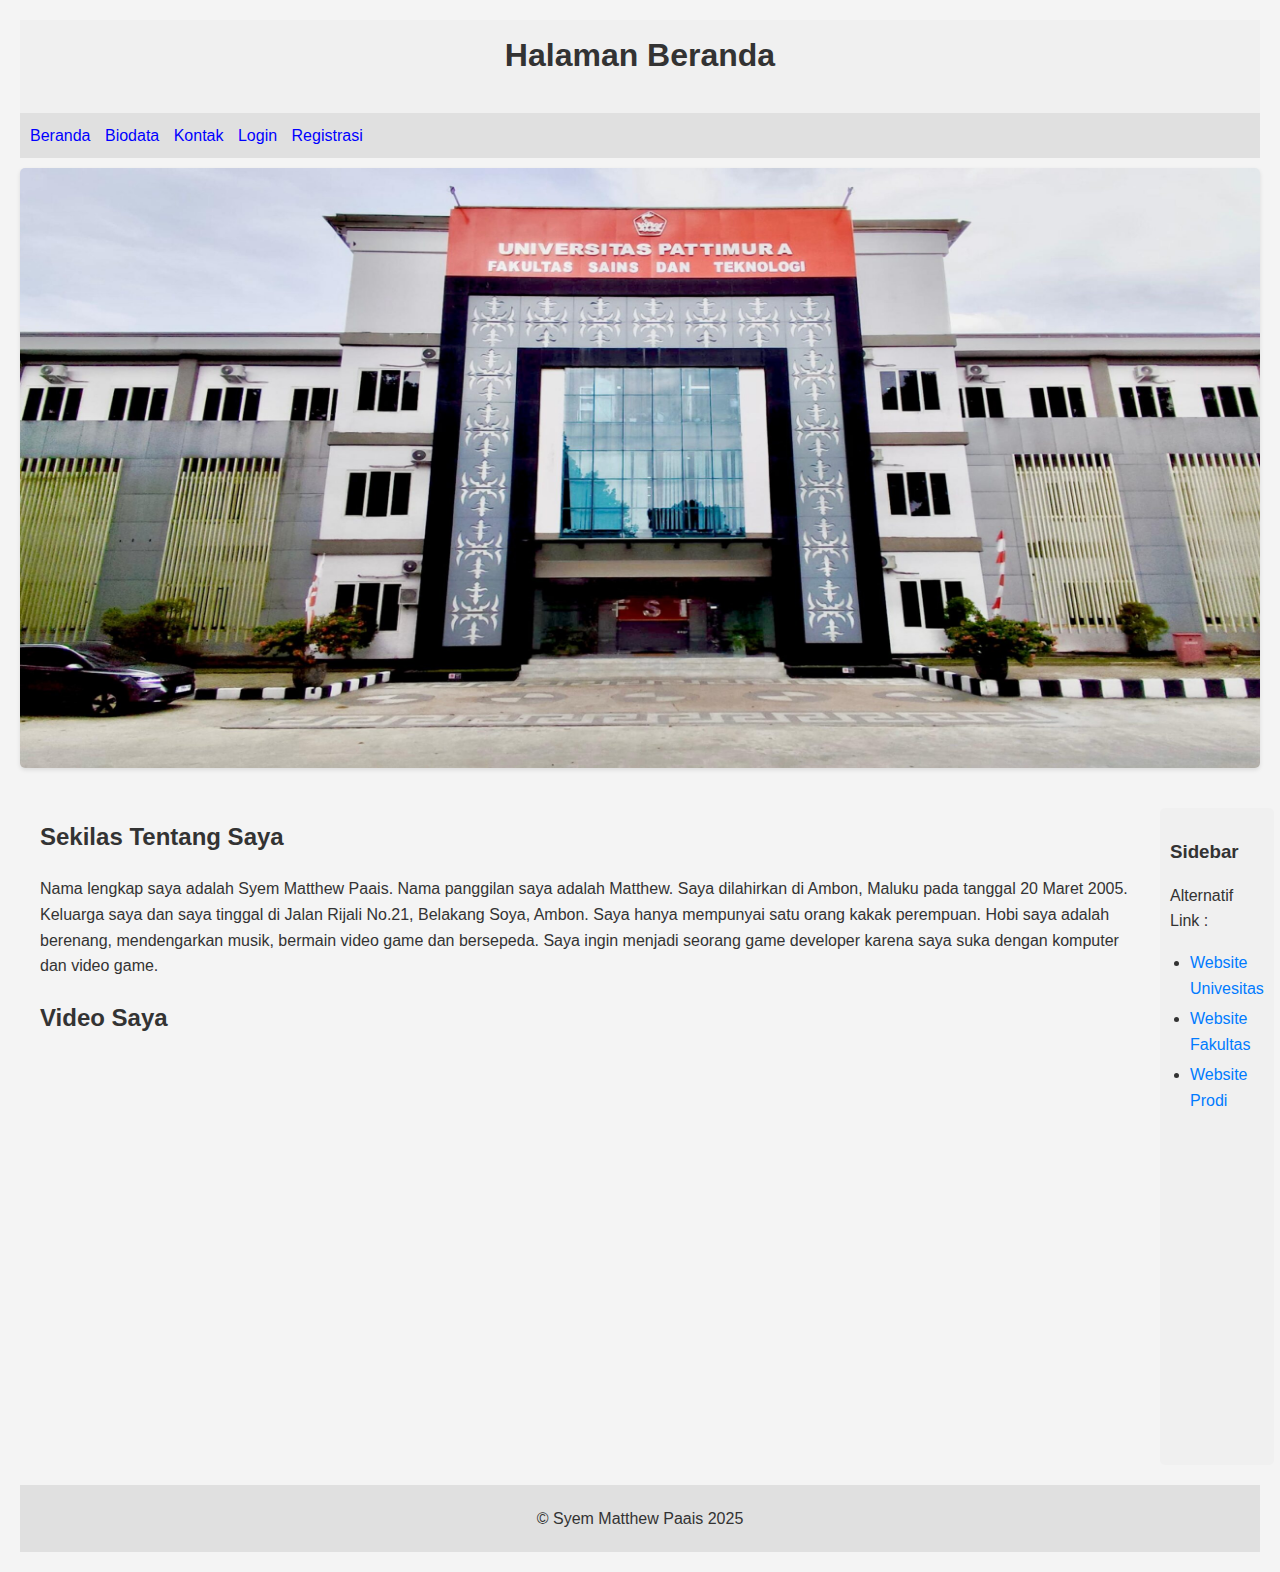
<file: index.html>
<!DOCTYPE html>

<html>

<head>

    <meta charset="UTF-8">
    <title>Beranda</title>
    <link rel="stylesheet" href="css/style.css">
    
    <style>
        body {
            font-family: 'Poppins', sans-serif;
            line-height: 1.6;
            margin: 20px;
            background-color: #f4f4f4;
            color: #333;
        }

        nav {
            background-color: #e0e0e0;
            padding: 10px;

        }

        nav ul {
            list-style-type: none;
            margin: 0;
            padding: 0;

        }

        nav li {
            display: inline;
            margin-right: 10px;

        }

        nav a {
            text-decoration: none;
            color: blue;

        }

        aside {
            flex: 1;
            background-color: #f0f0f0;
            padding: 10px;
            border-radius: 5px;
            box-shadow: 0 2px 4px rgba(0, 0, 0, 0,1);
            margin-top: 10px;

        }

        aside h3 {
            color: #333;
            margin-bottom: 10px;

        }

        aside ul {
            list-style-type: disc;
            padding-left: 20px;

        }

        aside li {
            margin-bottom: 5px;

        }

        aside a {
            text-decoration: none;
            color: #007BFF;

        }

        header h1 {
            margin-top: 0;

        }
        
        img {
            display: block;
            max-width: 100%;
            height: auto;
            margin: 10px auto;
            border-radius: 5px;
            box-shadow: 0 2px 4px rgba(0, 0, 0, 0.1);

        }

    </style>

</head>

<body>
    
    <header style="background-color: #f0f0f0; padding: 10px; text-align: center;">
        <h1>Halaman Beranda</h1>
    </header>
        

    <nav style="background-color: #e0e0e0; padding: 10px;">
        <ul style="list-style-type: none; margin: 0; padding: 0;">
            <li style="display: inline; margin-right: 10px;"><a href="index.html">Beranda</a></li>
            <li style="display: inline; margin-right: 10px;"><a href="biodata.html">Biodata</a></li>
            <li style="display: inline; margin-right: 10px;"><a href="kontak.html">Kontak</a></li>
            <li style="display: inline; margin-right: 10px;"><a href="login.html">Login</a></li>
            <li style="display: inline; margin-right: 10px;"><a href="register.html">Registrasi</a></li>
        </ul>
    </nav>

    <img src="/Tugas 2 Pemograman Web/img/banner0.jpg" style="width: 100%; height: 600px;">

    <div style="display: flex; padding: 20px;">

        <div style="flex: 3; padding-right: 20px;">

            <h2>Sekilas Tentang Saya</h2>
            <p>Nama lengkap saya adalah Syem Matthew Paais. Nama panggilan saya adalah Matthew. Saya dilahirkan di Ambon, Maluku pada tanggal 20 Maret 2005. Keluarga saya dan saya tinggal di Jalan Rijali No.21, Belakang Soya, Ambon. Saya hanya mempunyai satu orang kakak perempuan. Hobi saya adalah berenang, mendengarkan musik, bermain video game dan bersepeda. Saya ingin menjadi seorang game developer karena saya suka dengan komputer dan video game.</p>

            <h2>Video Saya</h2>
            <iframe width="1100" height="400" src="https://www.youtube.com/embed/9h765-grQUU?si=UQcD66m0NTTKRu96" title="YouTube video player" frameborder="0" allow="accelerometer; autoplay; clipboard-write; encrypted-media; gyroscope; picture-in-picture; web-share" referrerpolicy="strict-origin-when-cross-origin" allowfullscreen></iframe>

        </div>

        <aside style="flex: 1; background-color: #f0f0f0; padding: 10px;">
            <h3>Sidebar</h3>
            <p>Alternatif Link :</p>
            <ul>
                <li><a href="https://unpatti.ac.id/" target="_blank">Website Univesitas</a></li>
                <li><a href="https://fst.unpatti.ac.id/" target="_blank">Website Fakultas</a></li>
                <li><a href="https://ilkom.fst.unpatti.ac.id/" target="_blank">Website Prodi</a></li>
            </ul>
        </aside>

    </div>

    <footer style="background-color: #e0e0e0; padding: 5px; text-align: center;">
        <p>&copy; Syem Matthew Paais 2025</p>
    </footer>

</body>

</html>
</file>
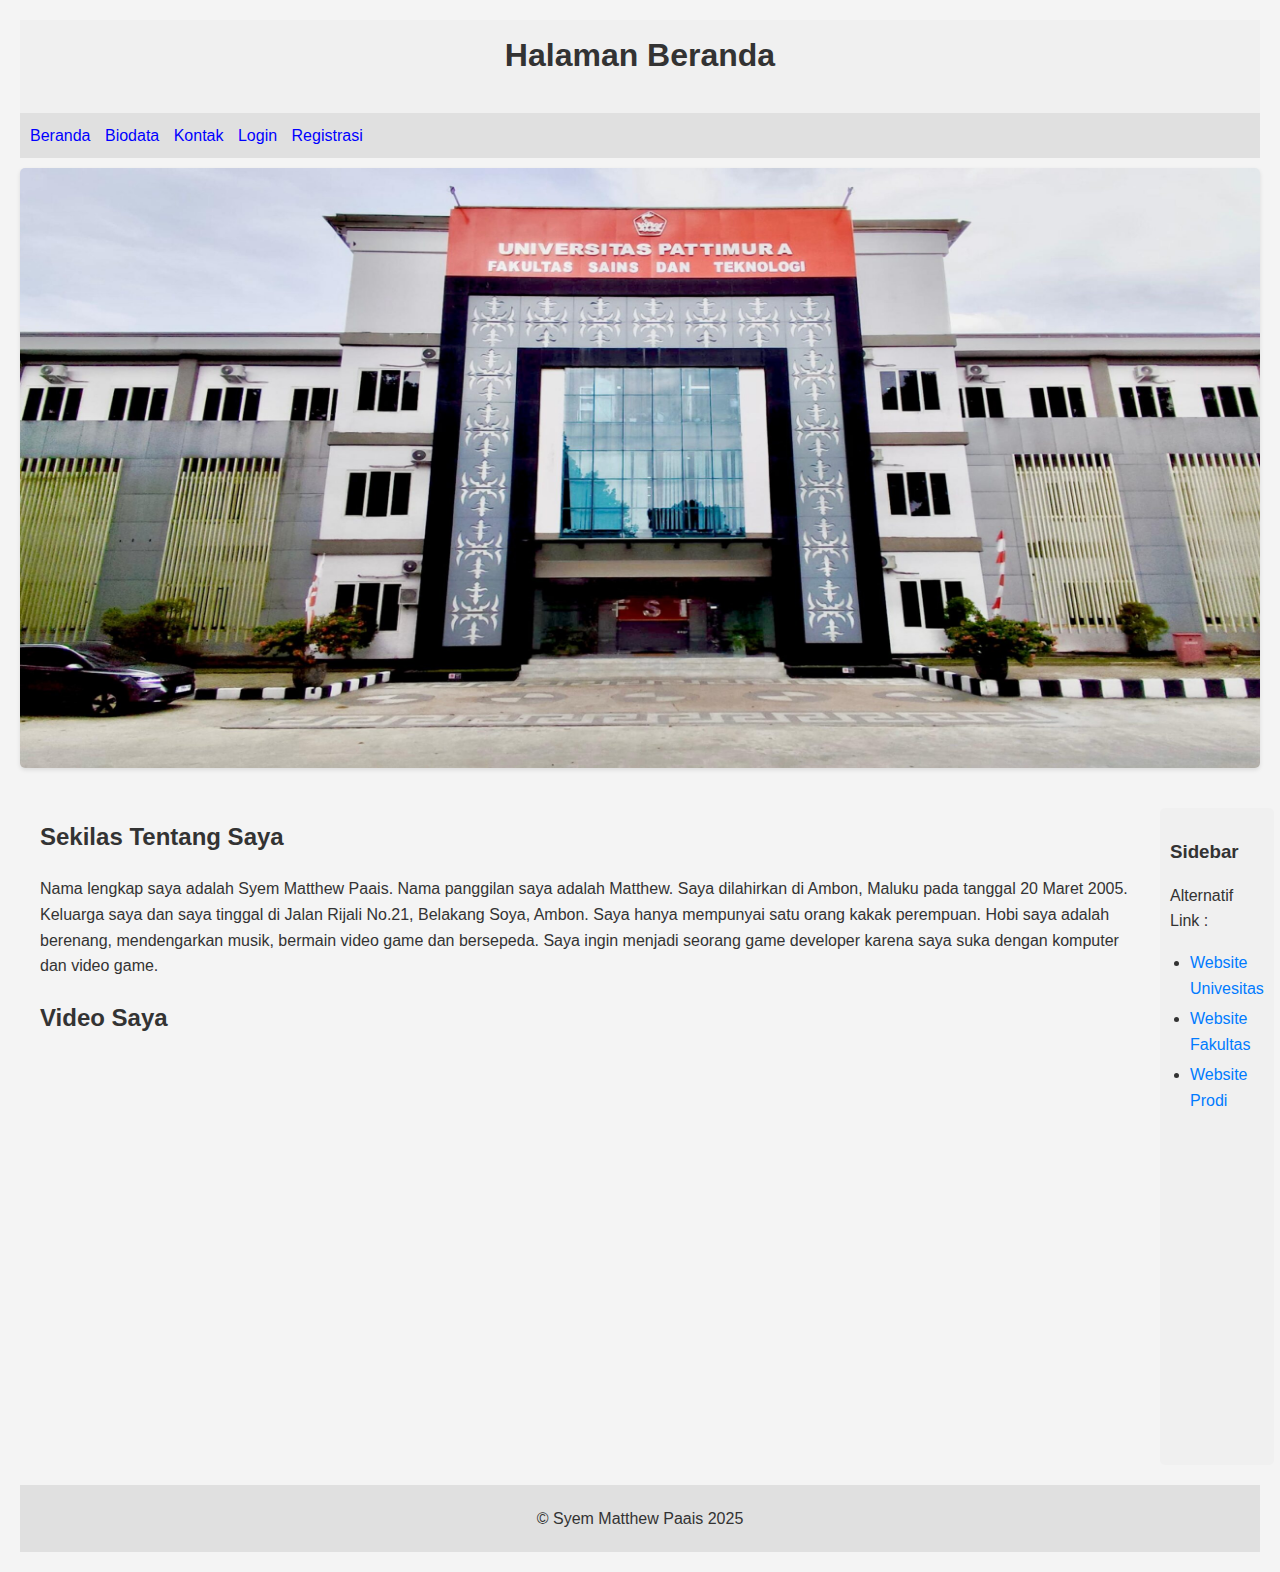
<file: Tugas 2 Pemograman Web/index.html>
<!DOCTYPE html>

<html>

<head>

    <meta charset="UTF-8">
    <title>Beranda</title>
    <link rel="stylesheet" href="css/style.css">
    
    <style>
        body {
            font-family: 'Poppins', sans-serif;
            line-height: 1.6;
            margin: 20px;
            background-color: #f4f4f4;
            color: #333;
        }

        nav {
            background-color: #e0e0e0;
            padding: 10px;

        }

        nav ul {
            list-style-type: none;
            margin: 0;
            padding: 0;

        }

        nav li {
            display: inline;
            margin-right: 10px;

        }

        nav a {
            text-decoration: none;
            color: blue;

        }

        aside {
            flex: 1;
            background-color: #f0f0f0;
            padding: 10px;
            border-radius: 5px;
            box-shadow: 0 2px 4px rgba(0, 0, 0, 0,1);
            margin-top: 10px;

        }

        aside h3 {
            color: #333;
            margin-bottom: 10px;

        }

        aside ul {
            list-style-type: disc;
            padding-left: 20px;

        }

        aside li {
            margin-bottom: 5px;

        }

        aside a {
            text-decoration: none;
            color: #007BFF;

        }

        header h1 {
            margin-top: 0;

        }
        
        img {
            display: block;
            max-width: 100%;
            height: auto;
            margin: 10px auto;
            border-radius: 5px;
            box-shadow: 0 2px 4px rgba(0, 0, 0, 0.1);

        }

    </style>

</head>

<body>
    
    <header style="background-color: #f0f0f0; padding: 10px; text-align: center;">
        <h1>Halaman Beranda</h1>
    </header>
        

    <nav style="background-color: #e0e0e0; padding: 10px;">
        <ul style="list-style-type: none; margin: 0; padding: 0;">
            <li style="display: inline; margin-right: 10px;"><a href="index.html">Beranda</a></li>
            <li style="display: inline; margin-right: 10px;"><a href="biodata.html">Biodata</a></li>
            <li style="display: inline; margin-right: 10px;"><a href="kontak.html">Kontak</a></li>
            <li style="display: inline; margin-right: 10px;"><a href="login.html">Login</a></li>
            <li style="display: inline; margin-right: 10px;"><a href="register.html">Registrasi</a></li>
        </ul>
    </nav>

    <img src="/Tugas 2 Pemograman Web/img/banner0.jpg" style="width: 100%; height: 600px;">

    <div style="display: flex; padding: 20px;">

        <div style="flex: 3; padding-right: 20px;">

            <h2>Sekilas Tentang Saya</h2>
            <p>Nama lengkap saya adalah Syem Matthew Paais. Nama panggilan saya adalah Matthew. Saya dilahirkan di Ambon, Maluku pada tanggal 20 Maret 2005. Keluarga saya dan saya tinggal di Jalan Rijali No.21, Belakang Soya, Ambon. Saya hanya mempunyai satu orang kakak perempuan. Hobi saya adalah berenang, mendengarkan musik, bermain video game dan bersepeda. Saya ingin menjadi seorang game developer karena saya suka dengan komputer dan video game.</p>

            <h2>Video Saya</h2>
            <iframe width="1100" height="400" src="https://www.youtube.com/embed/WpV43uAExqI?si=OhEhB_6_oEGVOVtJ" title="YouTube video player" frameborder="0" allow="accelerometer; autoplay; clipboard-write; encrypted-media; gyroscope; picture-in-picture; web-share" referrerpolicy="strict-origin-when-cross-origin" allowfullscreen></iframe>

        </div>

        <aside style="flex: 1; background-color: #f0f0f0; padding: 10px;">
            <h3>Sidebar</h3>
            <p>Alternatif Link :</p>
            <ul>
                <li><a href="https://unpatti.ac.id/" target="_blank">Website Univesitas</a></li>
                <li><a href="https://fst.unpatti.ac.id/" target="_blank">Website Fakultas</a></li>
                <li><a href="https://ilkom.fst.unpatti.ac.id/" target="_blank">Website Prodi</a></li>
            </ul>
        </aside>

    </div>

    <footer style="background-color: #e0e0e0; padding: 5px; text-align: center;">
        <p>&copy; Syem Matthew Paais 2025</p>
    </footer>

</body>

</html>
</file>
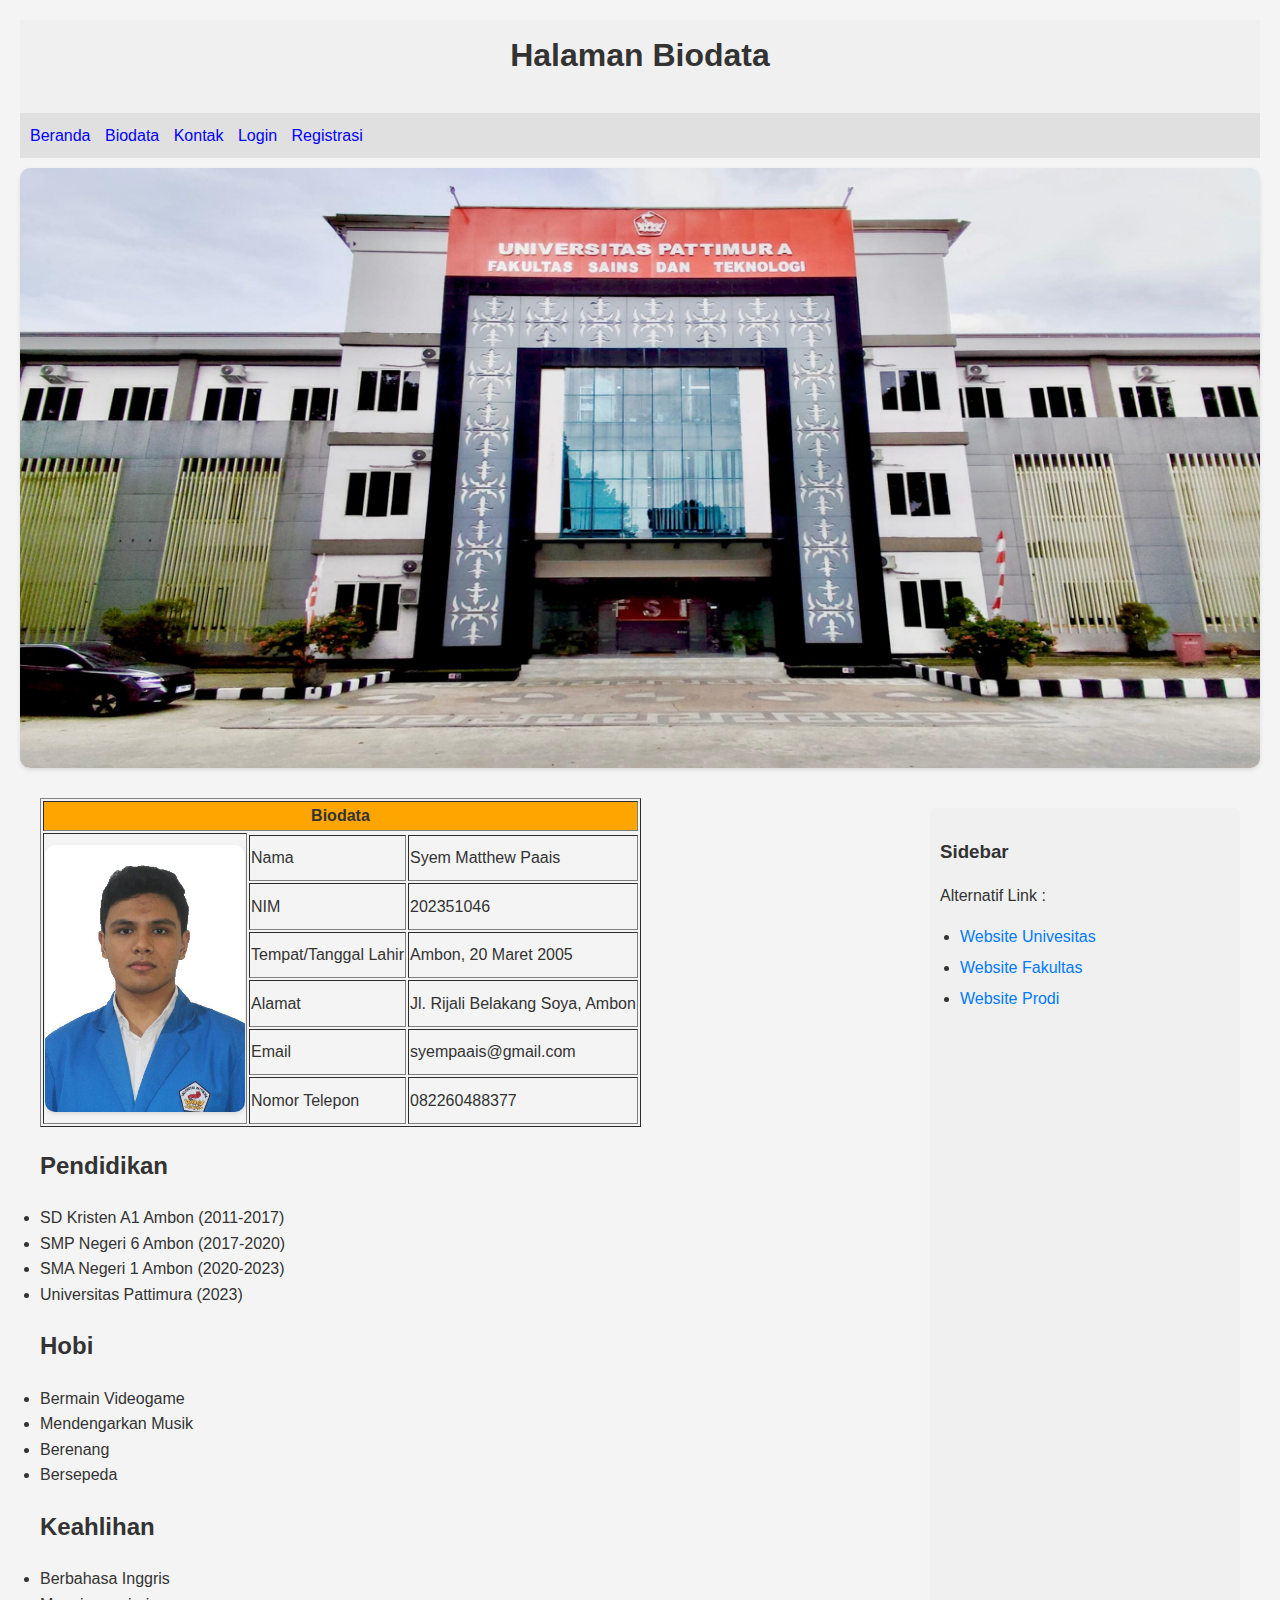
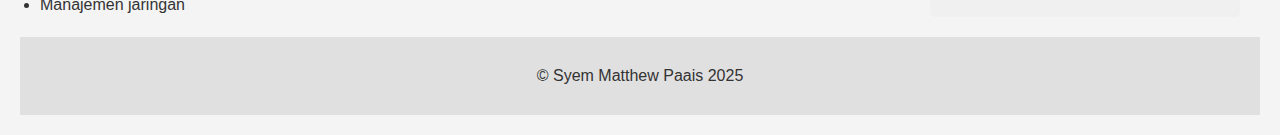
<file: biodata.html>
<!DOCTYPE html>

<html>

<head>
    
    <meta charset="UTF-8">
    <title>Biodata</title>
    <link rel="stylesheet" href="css/style.css">

</head>

<body>

    <header style="background-color: #f0f0f0; padding: 10px; text-align: center;">
    <h1>Halaman Biodata</h1>
    </header>

    <nav style="background-color: #e0e0e0; padding: 10px;">
        <ul style="list-style-type: none; margin: 0; padding: 0;">
            <li style="display: inline; margin-right: 10px;"><a href="index.html">Beranda</a></li>
            <li style="display: inline; margin-right: 10px;"><a href="biodata.html">Biodata</a></li>
            <li style="display: inline; margin-right: 10px;"><a href="kontak.html">Kontak</a></li>
            <li style="display: inline; margin-right: 10px;"><a href="login.html">Login</a></li>
            <li style="display: inline; margin-right: 10px;"><a href="register.html">Registrasi</a></li>
        </ul>
    </nav>

    <img src="/Tugas 2 Pemograman Web/img/banner0.jpg" width="100%" height="600px" style="margin-top: 10px;">

    <div style="display: flex; padding: 20px;">
        <div class="content" style="flex: 3; padding-right: 20px;">

            <table border="1">
                <thead>
                    <tr>
                        <th colspan="3" bgcolor="orange"> Biodata </th>
                    </tr>
                    
                </thead>

                <tbody>
                    <tr>
                        <td rowspan="7"><img src="/Tugas 2 Pemograman Web/img/profile0.jpg"
                        width="200" alt="Foto Profile" /> </td>
                    </tr>
                    <tr>
                        <td>Nama</td>
                        <td>Syem Matthew Paais</td>
                    </tr>
                    <tr>
                        <td>NIM</td>
                        <td>202351046</td>
                    </tr>
                    <tr>
                        <td>Tempat/Tanggal Lahir</td>
                        <td>Ambon, 20 Maret 2005</td>
                    </tr>
                    <tr>
                        <td>Alamat</td>
                        <td>Jl. Rijali Belakang Soya, Ambon</td>
                    </tr>
                    <tr>
                        <td>Email</td>
                        <td>syempaais@gmail.com</td>
                    </tr>
                    <tr>
                        <td>Nomor Telepon</td>
                        <td>082260488377</td>
                    </tr>
                </tbody>

            </table>


            <h2>Pendidikan</h2>

                <li>SD Kristen A1 Ambon (2011-2017)</li>
                <li>SMP Negeri 6 Ambon (2017-2020)</li>
                <li>SMA Negeri 1 Ambon (2020-2023)</li>
                <li>Universitas Pattimura (2023)</li>


            <h2>Hobi</h2>

                <li>Bermain Videogame</li>
                <li>Mendengarkan Musik</li>
                <li>Berenang</li>
                <li>Bersepeda</li>


            <h2>Keahlihan</h2>
            
                <li>Berbahasa Inggris</li>
                <li>Manajemen jaringan</li>

        </div>
        
        <aside style="flex: 1; background-color: #f0f0f0; padding: 10px;">
            <h3>Sidebar</h3>
            <p>Alternatif Link :</p>
            <ul>
                <li><a href="https://unpatti.ac.id/" target="_blank">Website Univesitas</a></li>
                <li><a href="https://fst.unpatti.ac.id/" target="_blank">Website Fakultas</a></li>
                <li><a href="https://ilkom.fst.unpatti.ac.id/" target="_blank">Website Prodi</a></li>
            </ul>
        </aside>
        
    </div>



    <footer style="background-color: #e0e0e0; padding: 10px; text-align: center;">
        <p>&copy; Syem Matthew Paais 2025 </p>
    </footer> 
    
</body>

</html>
</file>
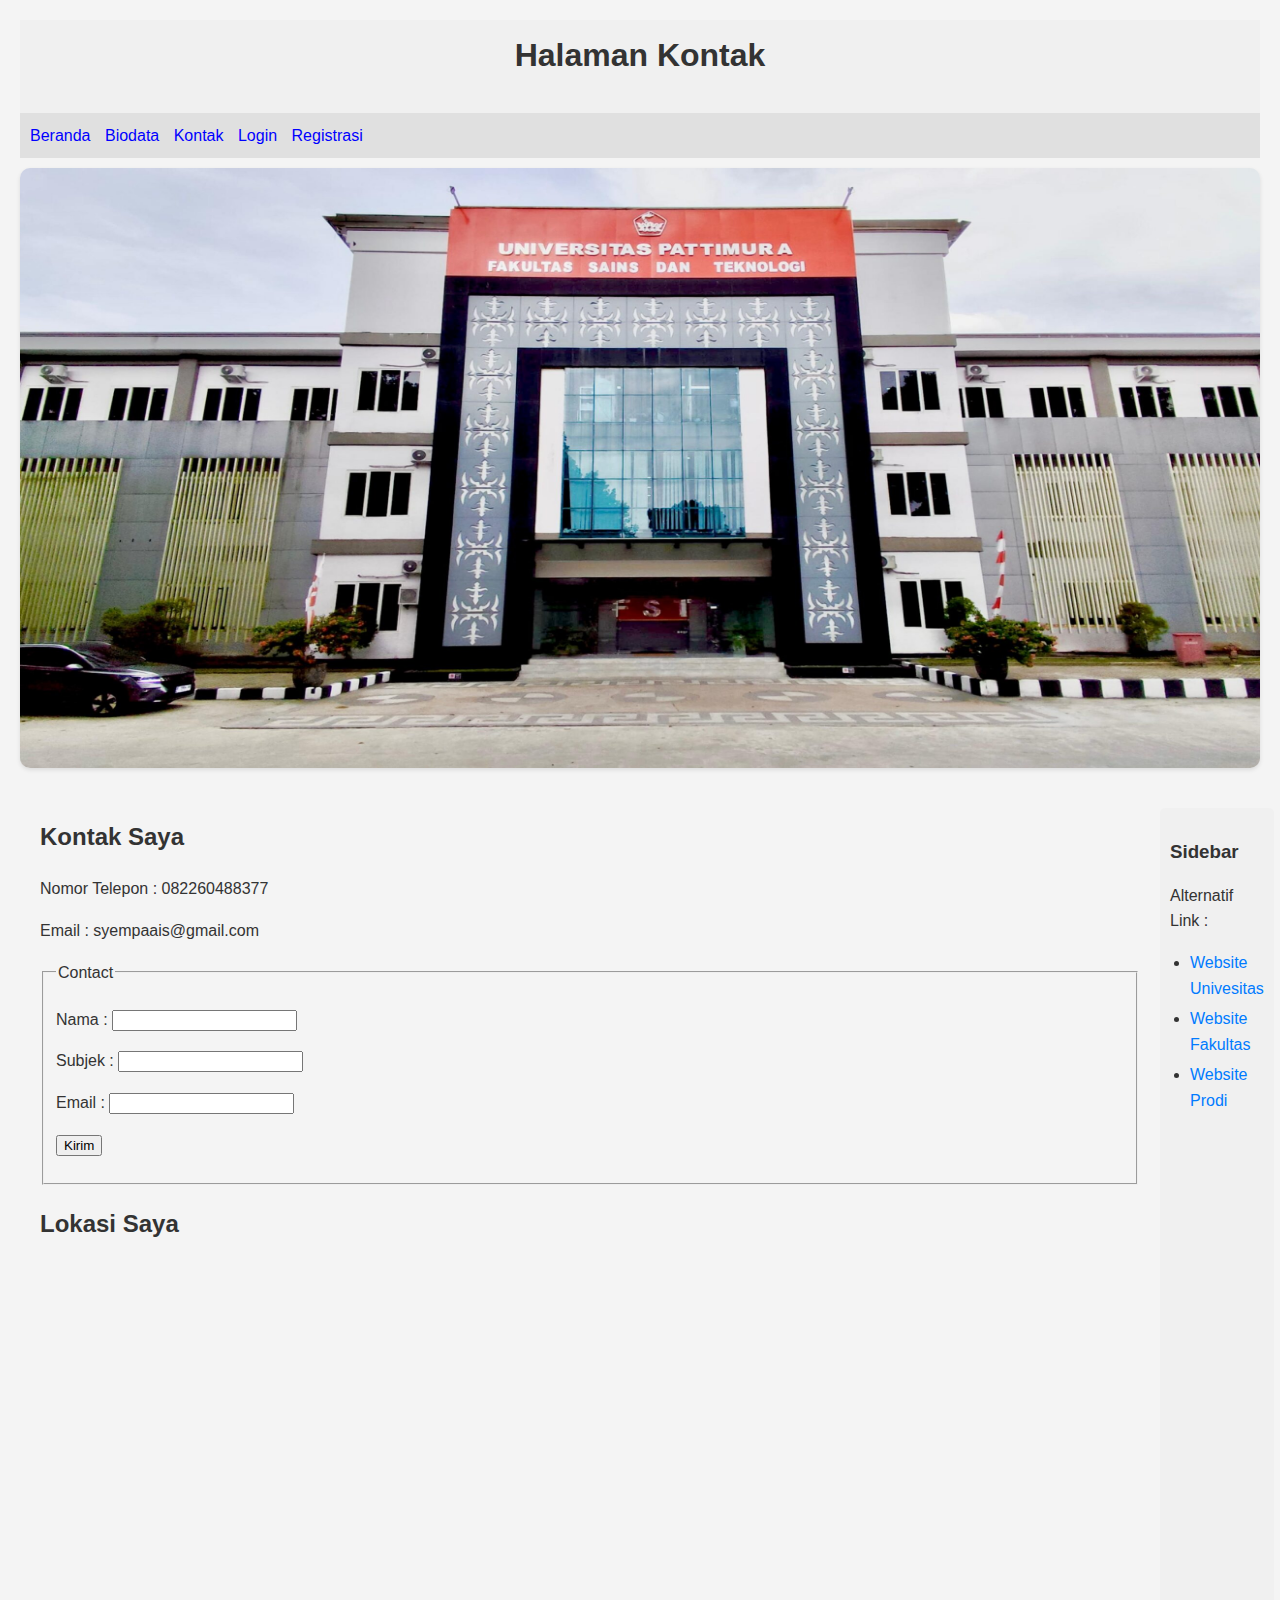
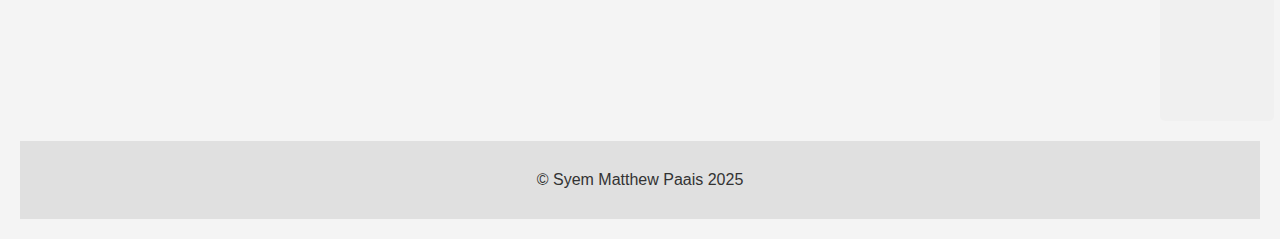
<file: kontak.html>
<!DOCTYPE html>

<html>

<head>
    <meta charset="UTF-8">
    <title>Kontak</title>
    <link rel="stylesheet" href="css/style.css">
</head>

<body>

    <header style="background-color: #f0f0f0; padding: 10px; text-align: center;">
        <h1>Halaman Kontak</h1>
    </header>

    <nav style="background-color: #e0e0e0; padding: 10px;">
        <ul style="list-style-type: none; margin: 0; padding: 0;">
            <li style="display: inline; margin-right: 10px;"><a href="index.html">Beranda</a></li>
            <li style="display: inline; margin-right: 10px;"><a href="biodata.html">Biodata</a></li>
            <li style="display: inline; margin-right: 10px;"><a href="kontak.html">Kontak</a></li>
            <li style="display: inline; margin-right: 10px;"><a href="login.html">Login</a></li>
            <li style="display: inline; margin-right: 10px;"><a href="register.html">Registrasi</a></li>
        </ul>
    </nav>

    <img src="/Tugas 2 Pemograman Web/img/banner0.jpg" width="100%" height="600px" style="margin-top: 10px;">

    <div style="display: flex; padding: 20px;">
        <div style="flex: 3; padding-right: 20px;">
            <h2>Kontak Saya</h2>
            <p>Nomor Telepon : 082260488377</p>
            <p>Email : syempaais@gmail.com</p>

            <form id="contactForm">
                <fieldset>

                <legend>Contact</legend> 

                <p>
                    <label>Nama :</label>
                    <input type="text" name="name" id="name">
                </p>

                <p>
                    <label>Subjek :</label>
                    <input type="text" name="subject" id="subject">
                </p>

                <p>
                    <label>Email :</label>
                    <input type="text" name="email" id="email">
                </p>

                <p>
                    <button type="button" onclick="sendMessage();">Kirim</button>
                </p>

                </fieldset>
            </form>

            <h2>Lokasi Saya</h2>
            <iframe src="https://www.google.com/maps/embed?pb=!1m17!1m12!1m3!1d4054.109769972098!2d128.18606807505606!3d-3.693785996280184!2m3!1f0!2f0!3f0!3m2!1i1024!2i768!4f13.1!3m2!1m1!2zM8KwNDEnMzcuNiJTIDEyOMKwMTEnMTkuMSJF!5e1!3m2!1sen!2sid!4v1744192207412!5m2!1sen!2sid" width="1100" height="450" style="border:0;" allowfullscreen="" loading="lazy" referrerpolicy="no-referrer-when-downgrade"></iframe>
            
            
        </div>
        
        <aside style="flex: 1; background-color: #f0f0f0; padding: 10px;">
            <h3>Sidebar</h3>
            <p>Alternatif Link :</p>
            <ul>
                <li><a href="https://unpatti.ac.id/" target="_blank">Website Univesitas</a></li>
                <li><a href="https://fst.unpatti.ac.id/" target="_blank">Website Fakultas</a></li>
                <li><a href="https://ilkom.fst.unpatti.ac.id/" target="_blank">Website Prodi</a></li>
            </ul>
        </aside>
    </div>

    <footer style="background-color: #e0e0e0; padding: 10px; text-align: center;">
        <p>&copy; Syem Matthew Paais 2025</p>
    </footer>

    <script>
        function sendMessage() {
            var name = document.getElementById("name").value;
            var subject = document.getElementById("subject").value;
            var email = document.getElementById("email").value

            alert("Pesan Terkirim!\n\nNama : " + name + "\nSubjek : " + subject + "\nEmail : " + email);

            document.getElementById("name").value = "";
            document.getElementById("subject").value = "";
            document.getElementById("email").value = "";
        }
    </script>

</body>

</html>
</file>
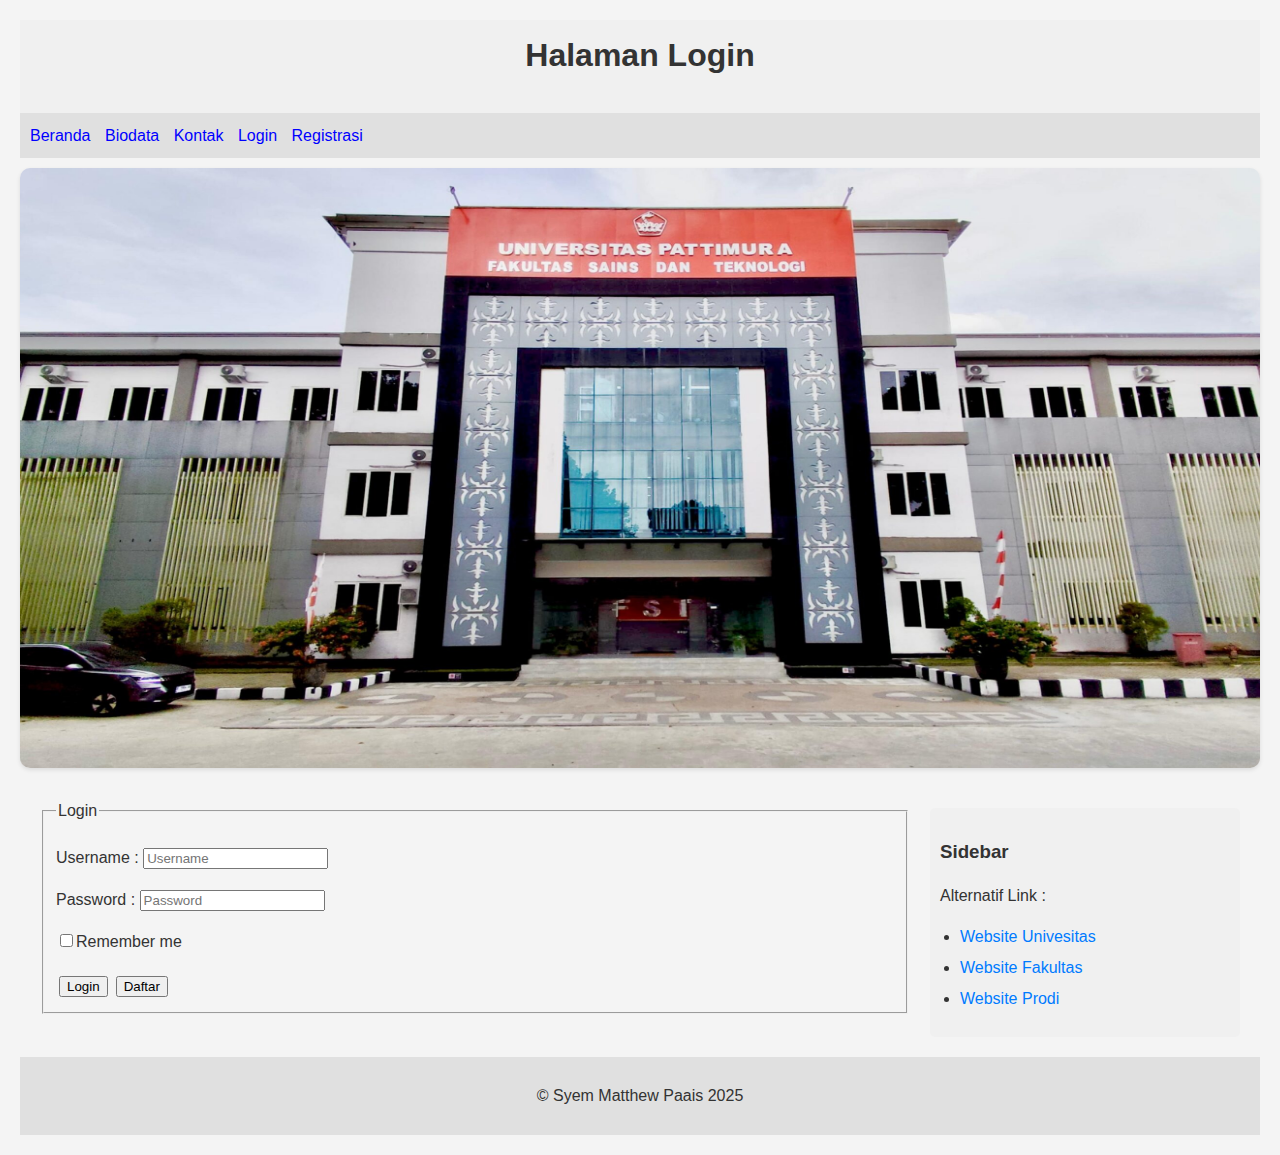
<file: login.html>
<!DOCTYPE html> 

<html>

<head>

    <meta charset="UTF-8">
    <title>Login</title>
    <link rel="stylesheet" href="css/style.css">

</head>

<body>

    <header style="background-color: #f0f0f0; padding: 10px; text-align: center;">
        <h1>Halaman Login</h1>
    </header>

        <nav style="background-color: #e0e0e0; padding: 10px;">
            <ul style="list-style-type: none; margin: 0; padding: 0;">
                <li style="display: inline; margin-right: 10px;"><a href="index.html">Beranda</a></li>
                <li style="display: inline; margin-right: 10px;"><a href="biodata.html">Biodata</a></li>
                <li style="display: inline; margin-right: 10px;"><a href="kontak.html">Kontak</a></li>
                <li style="display: inline; margin-right: 10px;"><a href="login.html">Login</a></li>
                <li style="display: inline; margin-right: 10px;"><a href="register.html">Registrasi</a></li>
            </ul>
        </nav>
    
        <img src="/Tugas 2 Pemograman Web/img/banner0.jpg" width="100%" height="600px" style="margin-top: 10px;">
    
        <div style="display: flex; padding: 20px;">
            <div class="content" style="flex: 3; padding-right: 20px;">

                <form id="LoginForm">

                    <fieldset>
                        <legend>Login</legend>

                        <p>
                            <label>Username :</label>
                            <input type="text" id="username" name="username" placeholder="Username">
                        </p>

                        <p>
                            <label>Password :</label>
                            <input type="password" id="password" name="password" placeholder="Password">
                        </p>

                        <p>
                            <label><input type="checkbox" name="remember" value="remember">Remember me</label>
                        </p>
    
                        <table border="0">
                            <tr>
                                <td><button type="button" onclick="validateLogin();">Login</button></td>
                                <td></td>
                                <td><button type="button" onclick="location.href='register.html'">Daftar</button></td>
                            </tr>
                        </table>
                        
                    </fieldset>

                </form>

            </div>

            <aside style="flex: 1; background-color: #f0f0f0; padding: 10px;">
                <h3>Sidebar</h3>
                <p>Alternatif Link :</p>
                <ul>
                    <li><a href="https://unpatti.ac.id/" target="_blank">Website Univesitas</a></li>
                    <li><a href="https://fst.unpatti.ac.id/" target="_blank">Website Fakultas</a></li>
                    <li><a href="https://ilkom.fst.unpatti.ac.id/" target="_blank">Website Prodi</a></li>
                </ul>
            </aside>

        </div>

        <footer style="background-color: #e0e0e0; padding: 10px; text-align: center;">
            <p>&copy; Syem Matthew Paais 2025</p>
        </footer>

        <script>
        
            function validateLogin() {
        
                var username = document.getElementById("username").value;
                var password = document.getElementById("password").value;
        
                if (username === "user" && password === "user") {
                    window.location.href = "https://siakad.unpatti.ac.id/gate/menu"; 
                } 
                
                else {
                        
                    alert('Username atau Password Salah!');
                }
            }
        
        </script>

    </body>

</html>
</file>
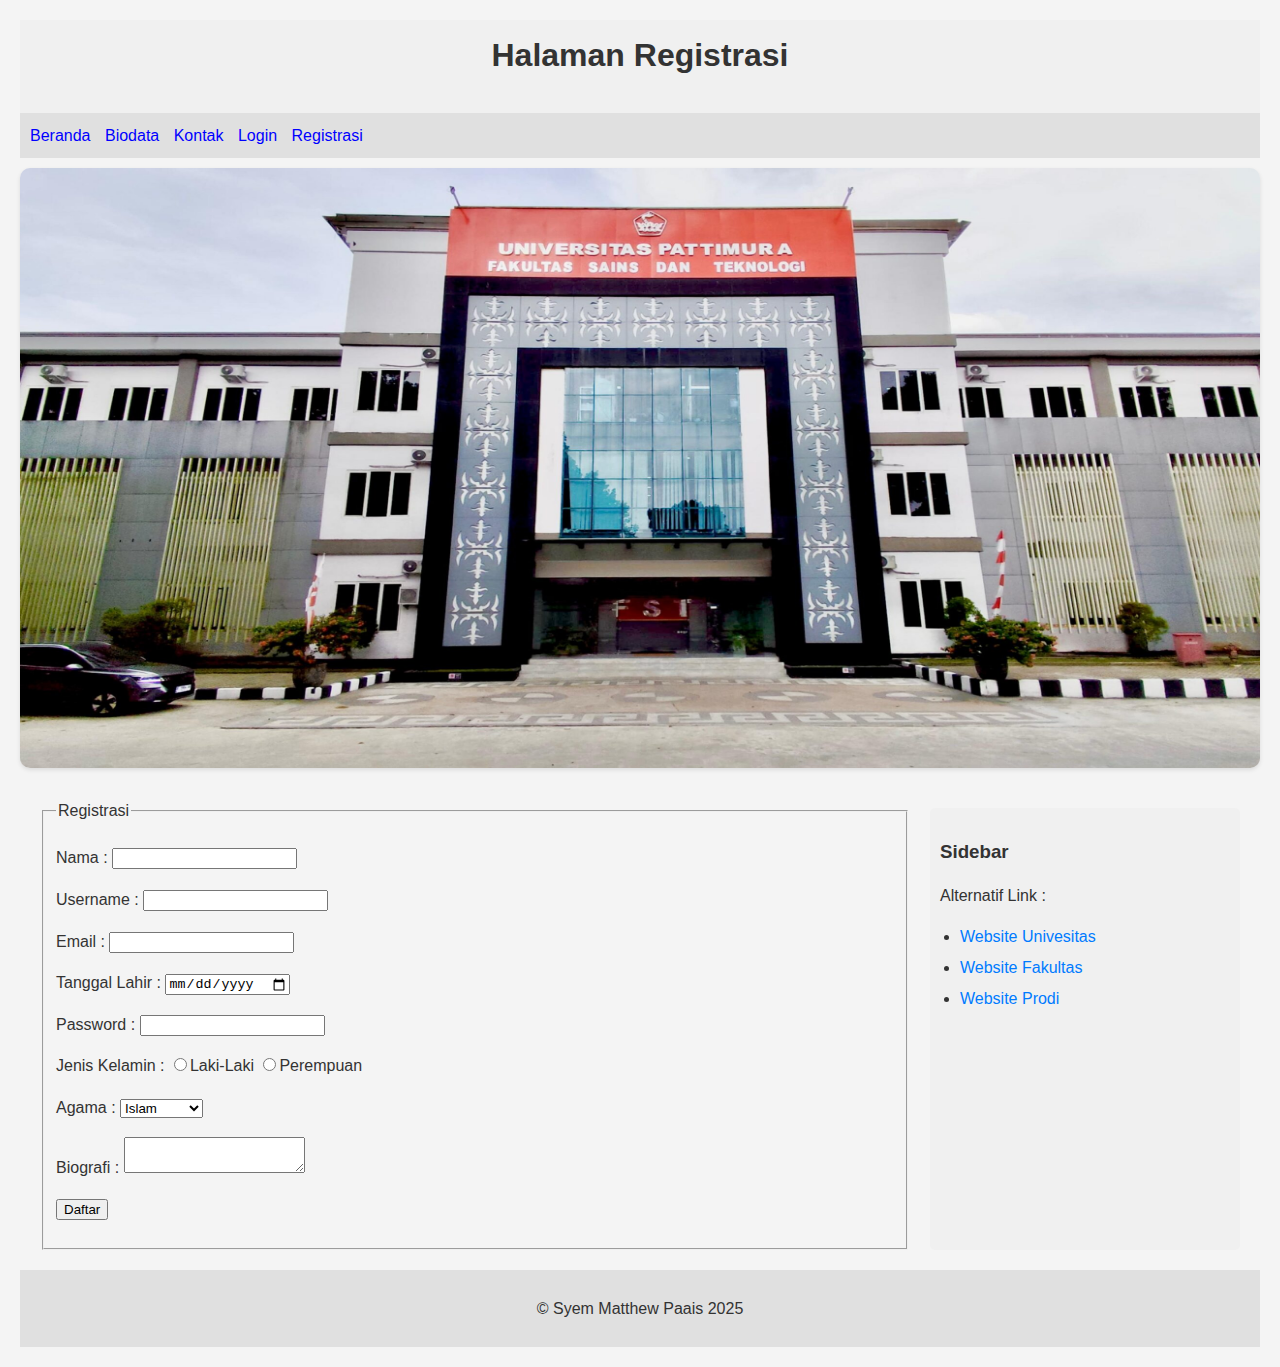
<file: register.html>
<!DOCTYPE html> 

<html>

<head>

    <meta charset="UTF-8">
    <title>Registrasi</title>
    <link rel="stylesheet" href="css/style.css">

</head>

<body>

    <header style="background-color: #f0f0f0; padding: 10px; text-align: center;">
        <h1>Halaman Registrasi</h1>
    </header>

    <nav style="background-color: #e0e0e0; padding: 10px;">
        <ul style="list-style-type: none; margin: 0; padding: 0;">
            <li style="display: inline; margin-right: 10px;"><a href="index.html">Beranda</a></li>
            <li style="display: inline; margin-right: 10px;"><a href="biodata.html">Biodata</a></li>
            <li style="display: inline; margin-right: 10px;"><a href="kontak.html">Kontak</a></li>
            <li style="display: inline; margin-right: 10px;"><a href="login.html">Login</a></li>
            <li style="display: inline; margin-right: 10px;"><a href="register.html">Registrasi</a></li>
        </ul>
    </nav>

    <img src="/Tugas 2 Pemograman Web/img/banner0.jpg" width="100%" height="600px" style="margin-top: 10px;">
    
    <div style="display: flex; padding: 20px;">
        <div style="flex: 3; padding-right: 20px;">

            <form id="registrasiForm">
                <fieldset>
                    <legend>Registrasi</legend>
                    
                    <p>
                        <label>Nama :</label>
                        <input type="text" name="nama" id="nama">
                    </p>

                    <p>
                        <label>Username :</label>
                        <input type="text" name="username" id="username">
                    </p>

                    <p>
                        <label>Email :</label>
                        <input type="text" name="email" id="email">
                    </p>

                    <p>
                        <label>Tanggal Lahir :</label>
                        <input type="date" name="tanggal" id="tanggal">
                    </p>

                    <p>
                        <label>Password :</label>
                        <input type="password" name="password" id="password">
                    </p>

                    <p>
                        <label>Jenis Kelamin :</label>
                        <label><input type="radio" name="jenis_kelamin" value="Laki-Laki" id="Laki-Laki">Laki-Laki</label>
                        <label><input type="radio" name="jenis_kelamin" value="Perempuan" id="Perempuan">Perempuan</label>
                    </p>

                    <p>
                        <label>Agama :</label>
                        <select name="agama" id="agama">
                            <option value="Islam">Islam</option>
                            <option value="Kristen">Kristen</option>
                            <option value="Hindu">Hindu</option>
                            <option value="Buddha">Buddha</option>
                            <option value="Konghucu">Konghucu</option>
                        </select>
                    </p>

                    <p>
                        <label>Biografi :</label>
                        <textarea name="biografi" id="biografi"></textarea>
                    </p>

                    <p>
                        <button type="button" onclick="KonfirmasiRegistrasi();">Daftar</button>
                    </p>

                </fieldset>
            </form>
            
        </div>

        <aside style="flex: 1; background-color: #f0f0f0; padding: 10px;">
            <h3>Sidebar</h3>
            <p>Alternatif Link :</p>
            <ul>
                <li><a href="https://unpatti.ac.id/" target="_blank">Website Univesitas</a></li>
                <li><a href="https://fst.unpatti.ac.id/" target="_blank">Website Fakultas</a></li>
                <li><a href="https://ilkom.fst.unpatti.ac.id/" target="_blank">Website Prodi</a></li>
            </ul>
        </aside>

    </div>

    <footer style="background-color: #e0e0e0; padding: 10px; text-align: center;">
        <p>&copy; Syem Matthew Paais 2025</p>
    </footer>

    <script>

        function KonfirmasiRegistrasi() {
            var nama = document.getElementById("nama").value;
            var username = document.getElementById("username").value;
            var email = document.getElementById("email").value;
            var tanggal = document.getElementById("tanggal").value;
            var password = document.getElementById("password").value;
            var jeniskelamin = document.querySelector('input[name="jenis_kelamin"]:checked');
            var agama = document.getElementById("agama").value;
            var biografi = document.getElementById("biografi").value;
    
            var jeniskelaminValue = jeniskelamin ? jeniskelamin.value : "Tidak Dipilih" ;
    
            var Konfirmasi = 
            "Konfirmasi Registrasi :\n\n" + 
            "Nama : " + nama + "\n" +
            "Username : " + username + "\n" +
            "Email : " + email + "\n" +
            "Tanggal Lahir : " + tanggal + "\n" +
            "Password : " + password + "\n" +
            "Jenis Kelamin : " + jeniskelaminValue + "\n" +
            "Agama : " + agama + "\n" +
            "Biografi : " + biografi;
    
            alert(Konfirmasi);
        }
        </script>

</body>

</html>
</file>
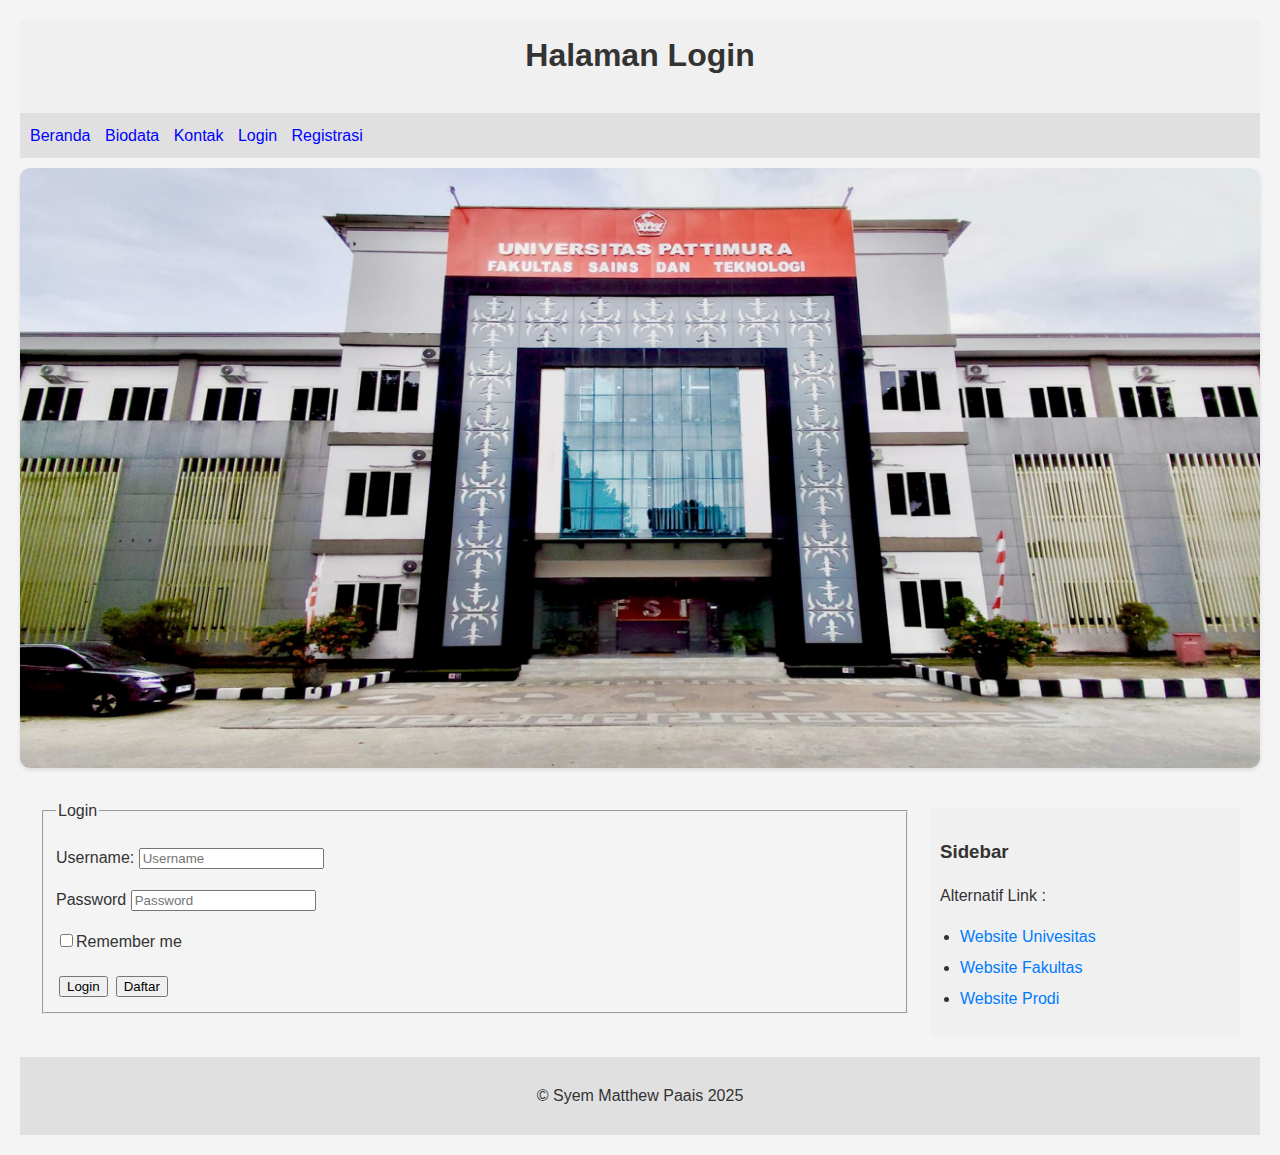
<file: Tugas 2 Pemograman Web/login.html>
<!DOCTYPE html> 

<html>

<head>

    <meta charset="UTF-8">
    <title>Login</title>
    <link rel="stylesheet" href="css/style.css">

</head>

<body>

    <header style="background-color: #f0f0f0; padding: 10px; text-align: center;">
        <h1>Halaman Login</h1>
    </header>

        <nav style="background-color: #e0e0e0; padding: 10px;">
            <ul style="list-style-type: none; margin: 0; padding: 0;">
                <li style="display: inline; margin-right: 10px;"><a href="index.html">Beranda</a></li>
                <li style="display: inline; margin-right: 10px;"><a href="biodata.html">Biodata</a></li>
                <li style="display: inline; margin-right: 10px;"><a href="kontak.html">Kontak</a></li>
                <li style="display: inline; margin-right: 10px;"><a href="login.html">Login</a></li>
                <li style="display: inline; margin-right: 10px;"><a href="register.html">Registrasi</a></li>
            </ul>
        </nav>
    
        <img src="/Tugas 2 Pemograman Web/img/banner0.jpg" width="100%" height="600px" style="margin-top: 10px;">
    
        <div style="display: flex; padding: 20px;">
            <div class="content" style="flex: 3; padding-right: 20px;">

                <form id="LoginForm">

                    <fieldset>
                        <legend>Login</legend>

                        <p>
                            <label>Username:</label>
                            <input type="text" id="username" name="username" placeholder="Username">
                        </p>

                        <p>
                            <label>Password</label>
                            <input type="password" id="password" name="password" placeholder="Password">
                        </p>

                        <p>
                            <label><input type="checkbox" name="remember" value="remember">Remember me</label>
                        </p>
    
                        <table border="0">
                            <tr>
                                <td><button type="button" onclick="validateLogin();">Login</button></td>
                                <td></td>
                                <td><button type="button" onclick="location.href='register.html'">Daftar</button></td>
                            </tr>
                        </table>
                        
                    </fieldset>

                </form>

            </div>

            <aside style="flex: 1; background-color: #f0f0f0; padding: 10px;">
                <h3>Sidebar</h3>
                <p>Alternatif Link :</p>
                <ul>
                    <li><a href="https://unpatti.ac.id/" target="_blank">Website Univesitas</a></li>
                    <li><a href="https://fst.unpatti.ac.id/" target="_blank">Website Fakultas</a></li>
                    <li><a href="https://ilkom.fst.unpatti.ac.id/" target="_blank">Website Prodi</a></li>
                </ul>
            </aside>

        </div>

        <footer style="background-color: #e0e0e0; padding: 10px; text-align: center;">
            <p>&copy; Syem Matthew Paais 2025</p>
        </footer>

        <script>
        
            function validateLogin() {
        
                var username = document.getElementById("username").value;
                var password = document.getElementById("password").value;
        
                if (username === "user" && password === "user") {
                    window.location.href = "https://siakad.unpatti.ac.id/gate/menu"; 
                } 
                
                else {
                        
                    alert('Username atau Password Salah!');
                }
            }
        
        </script>

    </body>

</html>
</file>
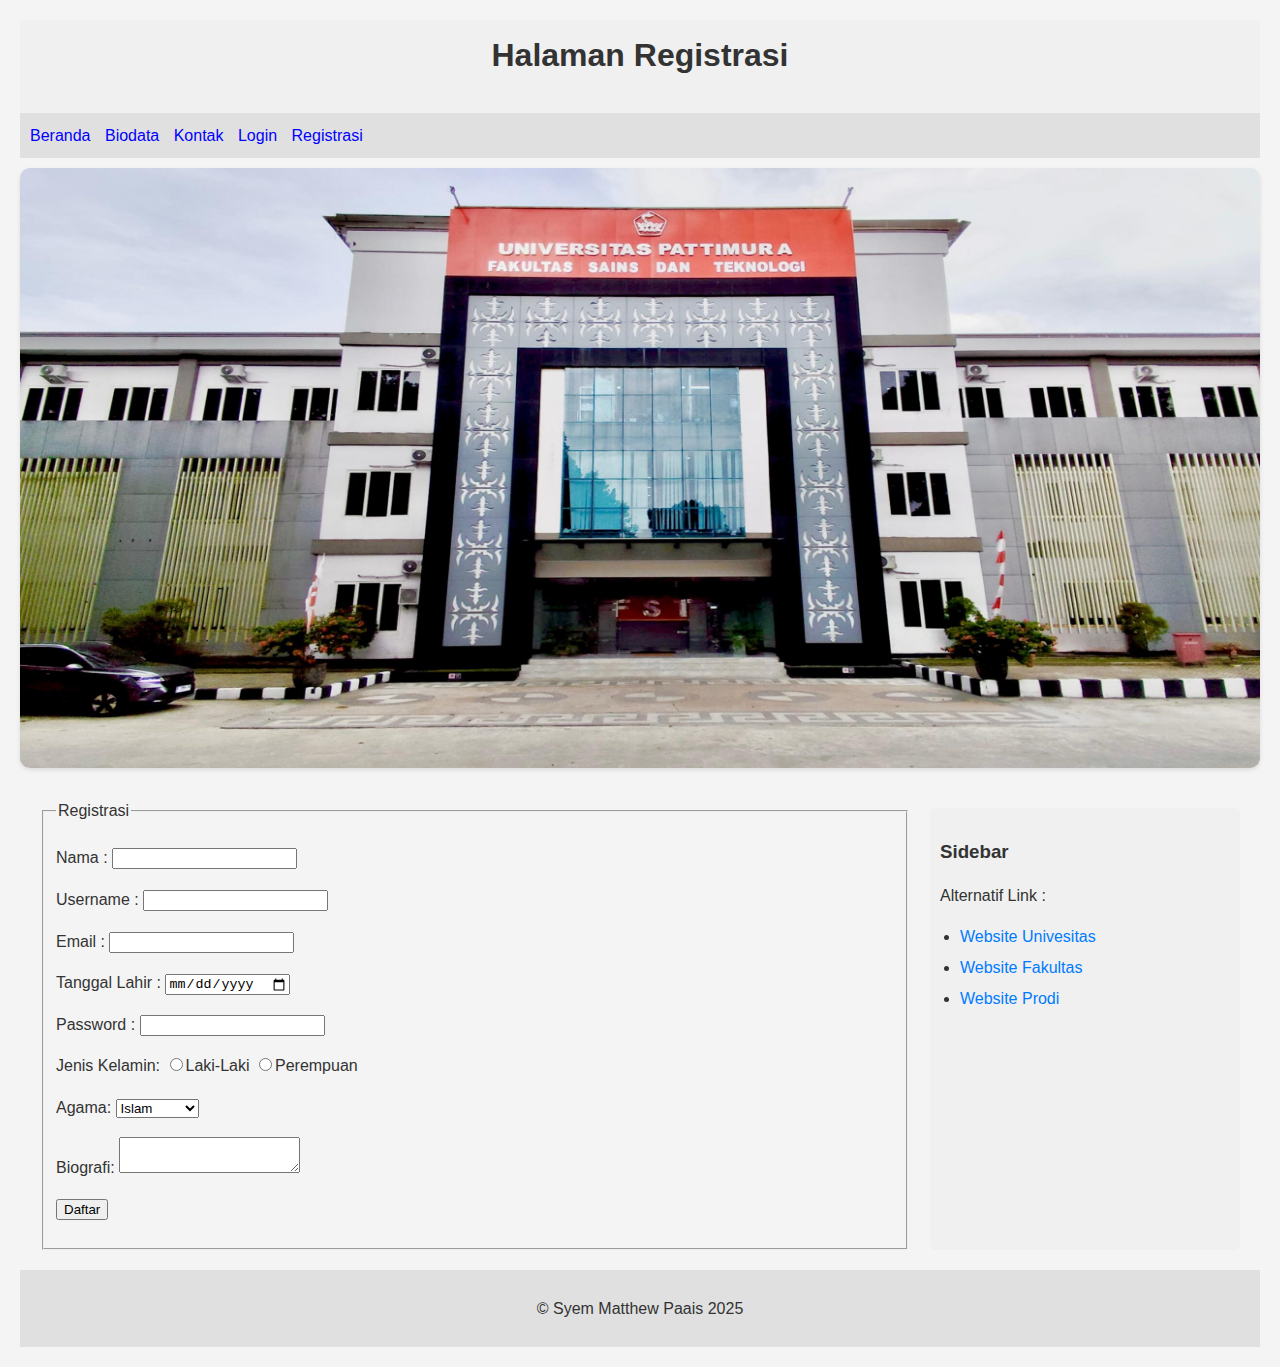
<file: Tugas 2 Pemograman Web/register.html>
<!DOCTYPE html> 

<html>

<head>

    <meta charset="UTF-8">
    <title>Registrasi</title>
    <link rel="stylesheet" href="css/style.css">

</head>

<body>

    <header style="background-color: #f0f0f0; padding: 10px; text-align: center;">
        <h1>Halaman Registrasi</h1>
    </header>

    <nav style="background-color: #e0e0e0; padding: 10px;">
        <ul style="list-style-type: none; margin: 0; padding: 0;">
            <li style="display: inline; margin-right: 10px;"><a href="index.html">Beranda</a></li>
            <li style="display: inline; margin-right: 10px;"><a href="biodata.html">Biodata</a></li>
            <li style="display: inline; margin-right: 10px;"><a href="kontak.html">Kontak</a></li>
            <li style="display: inline; margin-right: 10px;"><a href="login.html">Login</a></li>
            <li style="display: inline; margin-right: 10px;"><a href="register.html">Registrasi</a></li>
        </ul>
    </nav>

    <img src="/Tugas 2 Pemograman Web/img/banner0.jpg" width="100%" height="600px" style="margin-top: 10px;">
    
    <div style="display: flex; padding: 20px;">
        <div style="flex: 3; padding-right: 20px;">

            <form id="registrasiForm">
                <fieldset>
                    <legend>Registrasi</legend>
                    
                    <p>
                        <label>Nama :</label>
                        <input type="text" name="nama" id="nama">
                    </p>

                    <p>
                        <label>Username :</label>
                        <input type="text" name="username" id="username">
                    </p>

                    <p>
                        <label>Email :</label>
                        <input type="text" name="email" id="email">
                    </p>

                    <p>
                        <label>Tanggal Lahir :</label>
                        <input type="date" name="tanggal" id="tanggal">
                    </p>

                    <p>
                        <label>Password :</label>
                        <input type="password" name="password" id="password">
                    </p>

                    <p>
                        <label>Jenis Kelamin:</label>
                        <label><input type="radio" name="jenis_kelamin" value="Laki-Laki" id="Laki-Laki">Laki-Laki</label>
                        <label><input type="radio" name="jenis_kelamin" value="Perempuan" id="Perempuan">Perempuan</label>
                    </p>

                    <p>
                        <label>Agama:</label>
                        <select name="agama" id="agama">
                            <option value="Islam">Islam</option>
                            <option value="Kristen">Kristen</option>
                            <option value="Hindu">Hindu</option>
                            <option value="Buddha">Buddha</option>
                            <option value="Konghucu">Konghucu</option>
                        </select>
                    </p>

                    <p>
                        <label>Biografi:</label>
                        <textarea name="biografi" id="biografi"></textarea>
                    </p>

                    <p>
                        <button type="button" onclick="KonfirmasiRegistrasi();">Daftar</button>
                    </p>

                </fieldset>
            </form>
            
        </div>

        <aside style="flex: 1; background-color: #f0f0f0; padding: 10px;">
            <h3>Sidebar</h3>
            <p>Alternatif Link :</p>
            <ul>
                <li><a href="https://unpatti.ac.id/" target="_blank">Website Univesitas</a></li>
                <li><a href="https://fst.unpatti.ac.id/" target="_blank">Website Fakultas</a></li>
                <li><a href="https://ilkom.fst.unpatti.ac.id/" target="_blank">Website Prodi</a></li>
            </ul>
        </aside>

    </div>

    <footer style="background-color: #e0e0e0; padding: 10px; text-align: center;">
        <p>&copy; Syem Matthew Paais 2025</p>
    </footer>

    <script>

        function KonfirmasiRegistrasi() {
            var nama = document.getElementById("nama").value;
            var username = document.getElementById("username").value;
            var email = document.getElementById("email").value;
            var tanggal = document.getElementById("tanggal").value;
            var password = document.getElementById("password").value;
            var jeniskelamin = document.querySelector('input[name="jenis_kelamin"]:checked');
            var agama = document.getElementById("agama").value;
            var biografi = document.getElementById("biografi").value;
    
            var jeniskelaminValue = jeniskelamin ? jeniskelamin.value : "Tidak dipilih" ;
    
            var Konfirmasi = 
            "Konfirmasi Registrasi :\n\n" + 
            "Nama : " + nama + "\n" +
            "Username : " + username + "\n" +
            "Email : " + email + "\n" +
            "Tanggal Lahir : " + tanggal + "\n" +
            "Password : " + password + "\n" +
            "Jenis Kelamin : " + jeniskelaminValue + "\n" +
            "Agama  : " + agama + "\n" +
            "Biografi : " + biografi;
    
            alert(Konfirmasi);
        }
        </script>

</body>

</html>
</file>
<file: css/style.css>
body {
    font-family: 'Poppins', sans-serif;
    line-height: 1.6;
    margin: 20px;
    background-color: #f4f4f4;
    color: #333;
}

nav {
    background-color: #e0e0e0;
    padding: 10px;

}

nav ul {
    list-style-type: none;
    margin: 0;
    padding: 0;

}

nav li {
    display: inline;
    margin-right: 10px;

}

nav a {
    text-decoration: none;
    color: blue;

}

aside {
    flex: 1;
    background-color: #f0f0f0;
    padding: 10px;
    border-radius: 5px;
    box-shadow: 0 2px 4px rgba(0, 0, 0, 0,1);
    margin-top: 10px;

}

aside h3 {
    color: #333;
    margin-bottom: 10px;

}

aside ul {
    list-style-type: disc;
    padding-left: 20px;

}

aside li {
    margin-bottom: 5px;

}

aside a {
    text-decoration: none;
    color: #007BFF;

}

header h1 {
    margin-top: 0;

}

img {
    display: block;
    margin: 10px auto;
    border-radius: 10px;
    box-shadow: 0 2px 4px rgba(0, 0, 0, 0.1);

}

footer {
    background-color: #e0e0e0;
     padding: 10px;
      text-align: center;
}
</file>
<file: Tugas 2 Pemograman Web/css/style.css>
body {
    font-family: 'Poppins', sans-serif;
    line-height: 1.6;
    margin: 20px;
    background-color: #f4f4f4;
    color: #333;
}

nav {
    background-color: #e0e0e0;
    padding: 10px;

}

nav ul {
    list-style-type: none;
    margin: 0;
    padding: 0;

}

nav li {
    display: inline;
    margin-right: 10px;

}

nav a {
    text-decoration: none;
    color: blue;

}

aside {
    flex: 1;
    background-color: #f0f0f0;
    padding: 10px;
    border-radius: 5px;
    box-shadow: 0 2px 4px rgba(0, 0, 0, 0,1);
    margin-top: 10px;

}

aside h3 {
    color: #333;
    margin-bottom: 10px;

}

aside ul {
    list-style-type: disc;
    padding-left: 20px;

}

aside li {
    margin-bottom: 5px;

}

aside a {
    text-decoration: none;
    color: #007BFF;

}

header h1 {
    margin-top: 0;

}

img {
    display: block;
    margin: 10px auto;
    border-radius: 10px;
    box-shadow: 0 2px 4px rgba(0, 0, 0, 0.1);

}

footer {
    background-color: #e0e0e0;
     padding: 10px;
      text-align: center;
}
</file>
